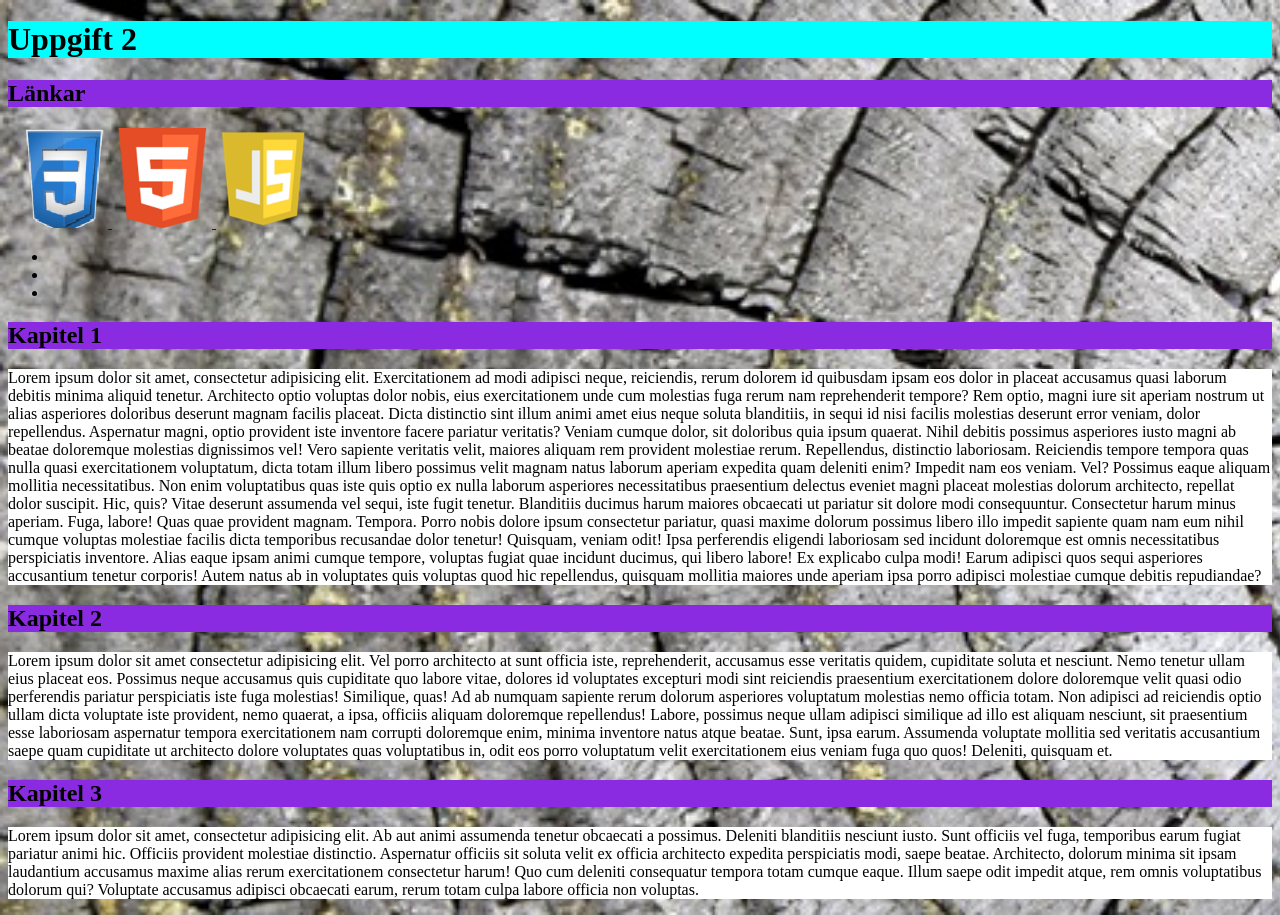
<file: index.html>
<!DOCTYPE html>
<html lang="sv">
<head>
    <meta charset="UTF-8">
    <title>Uppgift 2</title>
    <link rel="stylesheet" href="style.css">
</head>
<body>

    <h1>Uppgift 2</h1>

    <h2>Länkar</h2>
    
    
    <a href="https://www.w3schools.com/html/default.asp">
        <img src="img/image.png" alt="HTML" width="100">
    </a>
    <a href="https://w3schools.com">
        <img src="img/image copy 2.png" alt="CSS" width="100">
    </a>
    <a href="https://w3schools.com">
        <img src="img/image copy 3.png" alt="JS" width="100">
    </a>

    
    <ul>
        <li><a href="./sida2.html"></a></li>
        <li><a href="./sida2.html" target="_blank"></a></li>
        <li><a href="#kap3"></a></li>
    </ul>

    
    <h2>Kapitel 1</h2>
    <p>Lorem ipsum dolor sit amet, consectetur adipisicing elit. Exercitationem ad modi adipisci neque, reiciendis, rerum dolorem id quibusdam ipsam eos dolor in placeat accusamus quasi laborum debitis minima aliquid tenetur.
    Architecto optio voluptas dolor nobis, eius exercitationem unde cum molestias fuga rerum nam reprehenderit tempore? Rem optio, magni iure sit aperiam nostrum ut alias asperiores doloribus deserunt magnam facilis placeat.
    Dicta distinctio sint illum animi amet eius neque soluta blanditiis, in sequi id nisi facilis molestias deserunt error veniam, dolor repellendus. Aspernatur magni, optio provident iste inventore facere pariatur veritatis?
    Veniam cumque dolor, sit doloribus quia ipsum quaerat. Nihil debitis possimus asperiores iusto magni ab beatae doloremque molestias dignissimos vel! Vero sapiente veritatis velit, maiores aliquam rem provident molestiae rerum.
    Repellendus, distinctio laboriosam. Reiciendis tempore tempora quas nulla quasi exercitationem voluptatum, dicta totam illum libero possimus velit magnam natus laborum aperiam expedita quam deleniti enim? Impedit nam eos veniam. Vel?
    Possimus eaque aliquam mollitia necessitatibus. Non enim voluptatibus quas iste quis optio ex nulla laborum asperiores necessitatibus praesentium delectus eveniet magni placeat molestias dolorum architecto, repellat dolor suscipit. Hic, quis?
    Vitae deserunt assumenda vel sequi, iste fugit tenetur. Blanditiis ducimus harum maiores obcaecati ut pariatur sit dolore modi consequuntur. Consectetur harum minus aperiam. Fuga, labore! Quas quae provident magnam. Tempora.
    Porro nobis dolore ipsum consectetur pariatur, quasi maxime dolorum possimus libero illo impedit sapiente quam nam eum nihil cumque voluptas molestiae facilis dicta temporibus recusandae dolor tenetur! Quisquam, veniam odit!
    Ipsa perferendis eligendi laboriosam sed incidunt doloremque est omnis necessitatibus perspiciatis inventore. Alias eaque ipsam animi cumque tempore, voluptas fugiat quae incidunt ducimus, qui libero labore! Ex explicabo culpa modi!
    Earum adipisci quos sequi asperiores accusantium tenetur corporis! Autem natus ab in voluptates quis voluptas quod hic repellendus, quisquam mollitia maiores unde aperiam ipsa porro adipisci molestiae cumque debitis repudiandae?</p>

    <h2>Kapitel 2</h2>
    <p>Lorem ipsum dolor sit amet consectetur adipisicing elit. Vel porro architecto at sunt officia iste, reprehenderit, accusamus esse veritatis quidem, cupiditate soluta et nesciunt. Nemo tenetur ullam eius placeat eos.
    Possimus neque accusamus quis cupiditate quo labore vitae, dolores id voluptates excepturi modi sint reiciendis praesentium exercitationem dolore doloremque velit quasi odio perferendis pariatur perspiciatis iste fuga molestias! Similique, quas!
    Ad ab numquam sapiente rerum dolorum asperiores voluptatum molestias nemo officia totam. Non adipisci ad reiciendis optio ullam dicta voluptate iste provident, nemo quaerat, a ipsa, officiis aliquam doloremque repellendus!
    Labore, possimus neque ullam adipisci similique ad illo est aliquam nesciunt, sit praesentium esse laboriosam aspernatur tempora exercitationem nam corrupti doloremque enim, minima inventore natus atque beatae. Sunt, ipsa earum.
    Assumenda voluptate mollitia sed veritatis accusantium saepe quam cupiditate ut architecto dolore voluptates quas voluptatibus in, odit eos porro voluptatum velit exercitationem eius veniam fuga quo quos! Deleniti, quisquam et.</p>

    <h2 id="kap3">Kapitel 3</h2>
    <p>Lorem ipsum dolor sit amet, consectetur adipisicing elit. Ab aut animi assumenda tenetur obcaecati a possimus. Deleniti blanditiis nesciunt iusto. Sunt officiis vel fuga, temporibus earum fugiat pariatur animi hic.
    Officiis provident molestiae distinctio. Aspernatur officiis sit soluta velit ex officia architecto expedita perspiciatis modi, saepe beatae. Architecto, dolorum minima sit ipsam laudantium accusamus maxime alias rerum exercitationem consectetur harum!
    Quo cum deleniti consequatur tempora totam cumque eaque. Illum saepe odit impedit atque, rem omnis voluptatibus dolorum qui? Voluptate accusamus adipisci obcaecati earum, rerum totam culpa labore officia non voluptas.</p>

</body>
</html>
</file>
<file: style.css>
body {
    background-image: url('img/image\ copy.png');
    background-size: cover;
     }
     h1{
        background-color: aqua;
     }
     h2{
        background-color: blueviolet;
     }
     p{
        background-color: white;
     }
</file>
